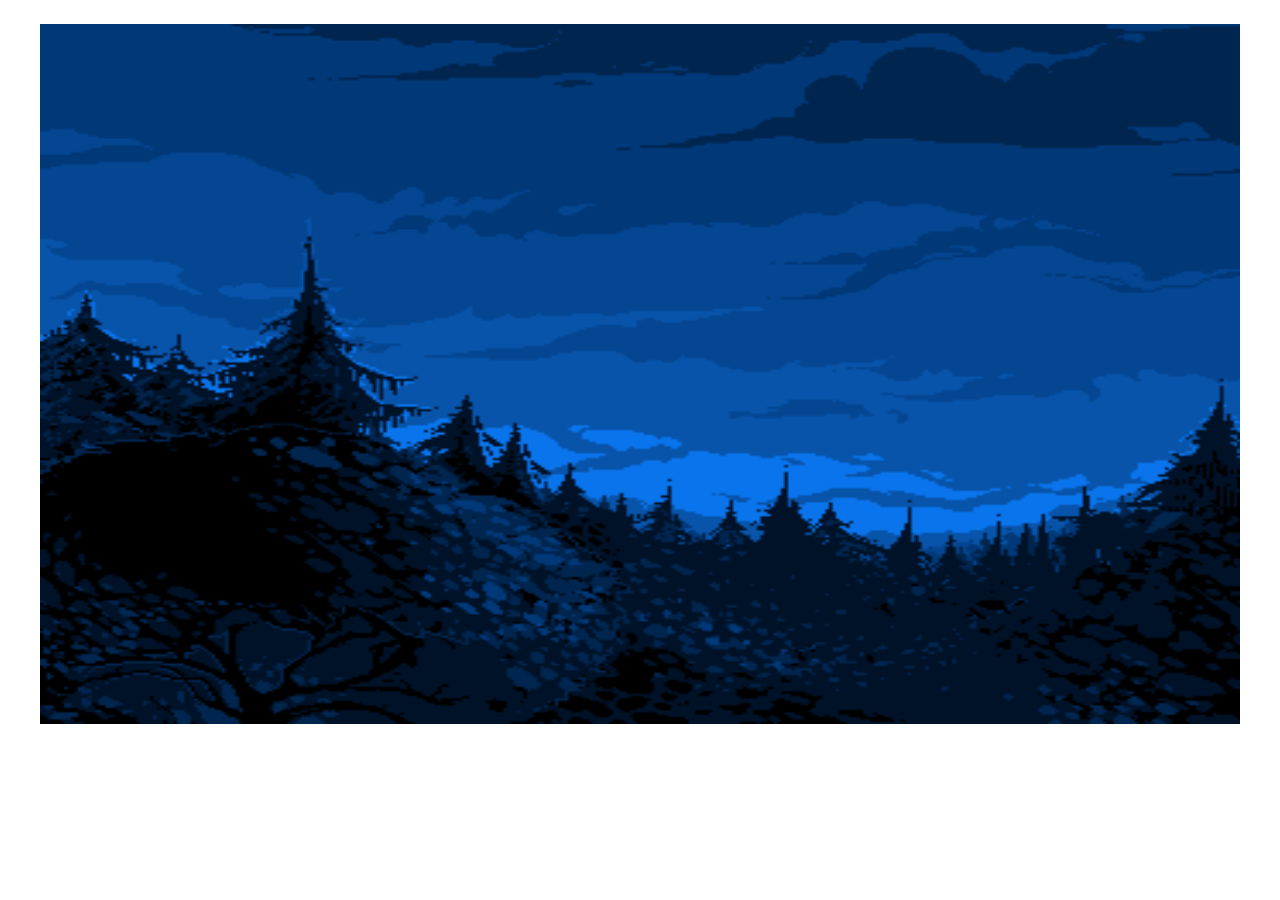
<file: index2.html>
<html>
    <head>
        <title>TODO supply a title</title>
        <meta charset="UTF-8">
        <meta name="viewport" content="width=device-width, initial-scale=1.0">
        <link href="style2.css" rel="stylesheet" type="text/css"/>
    </head>
    <body>
        <div class="slider">
<ul>
<li>
    <img src="uno.png" width="300" height="700"/>
</li>
<li>
    
    <img src="dos.png" width="300" height="700"/>
</li>

</ul>
</div>

    </body>
</html>
</file>
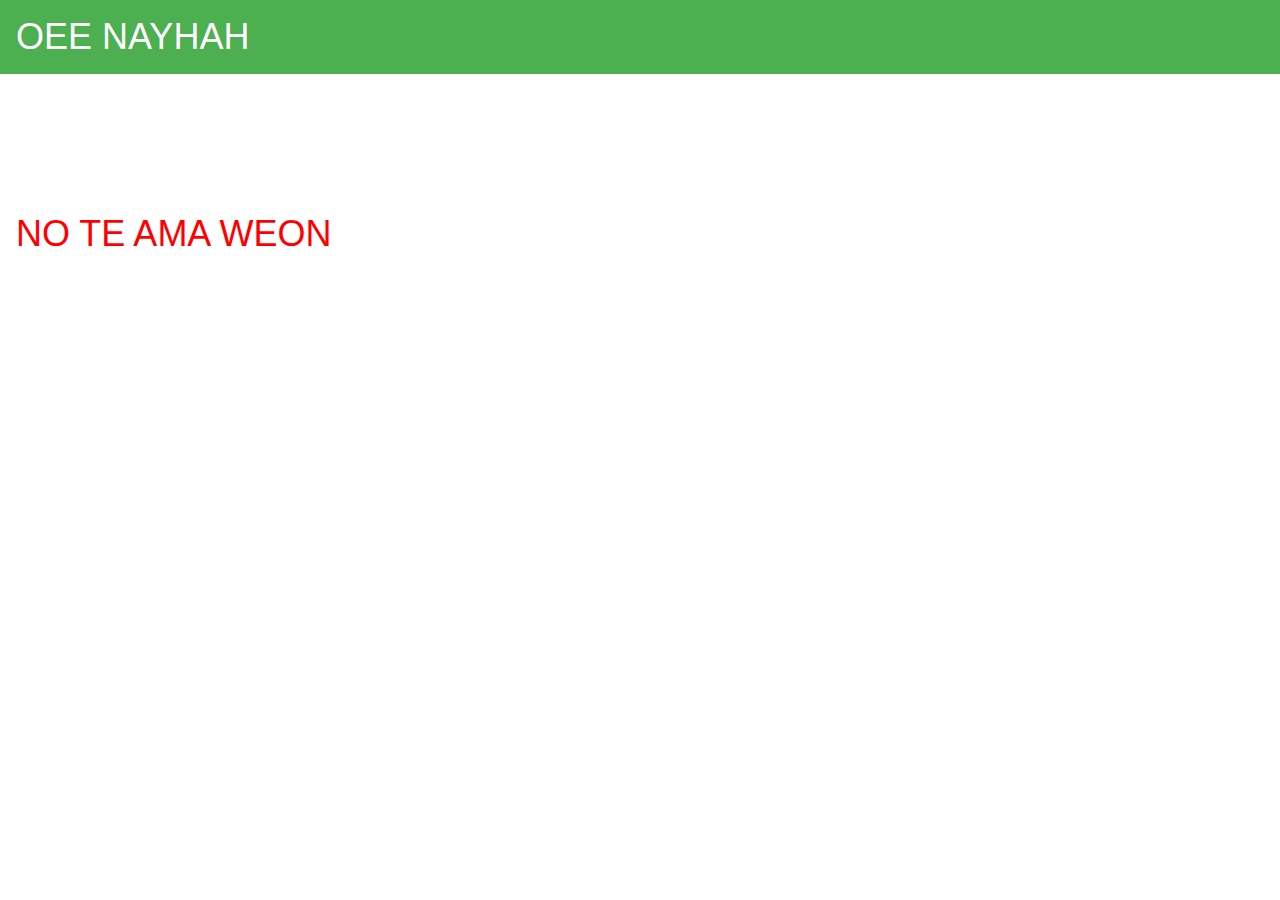
<file: oee.html>
<!DOCTYPE html>
<html>
<title>W3.CSS</title>
<meta name="viewport" content="width=device-width, initial-scale=1">
<link rel="stylesheet" href="https://www.w3schools.com/w3css/4/w3.css">

<body>

<div class="w3-container w3-green">
  <h1>OEE NAYHAH</h1>  
</div>

<div class="w3-row-padding">
    <div class="w3-third" style="color: red; line-height: 300px;">
    <h1>NO TE AMA WEON</h1>
    
  </div>
</div>

</body>
</html>
</file>
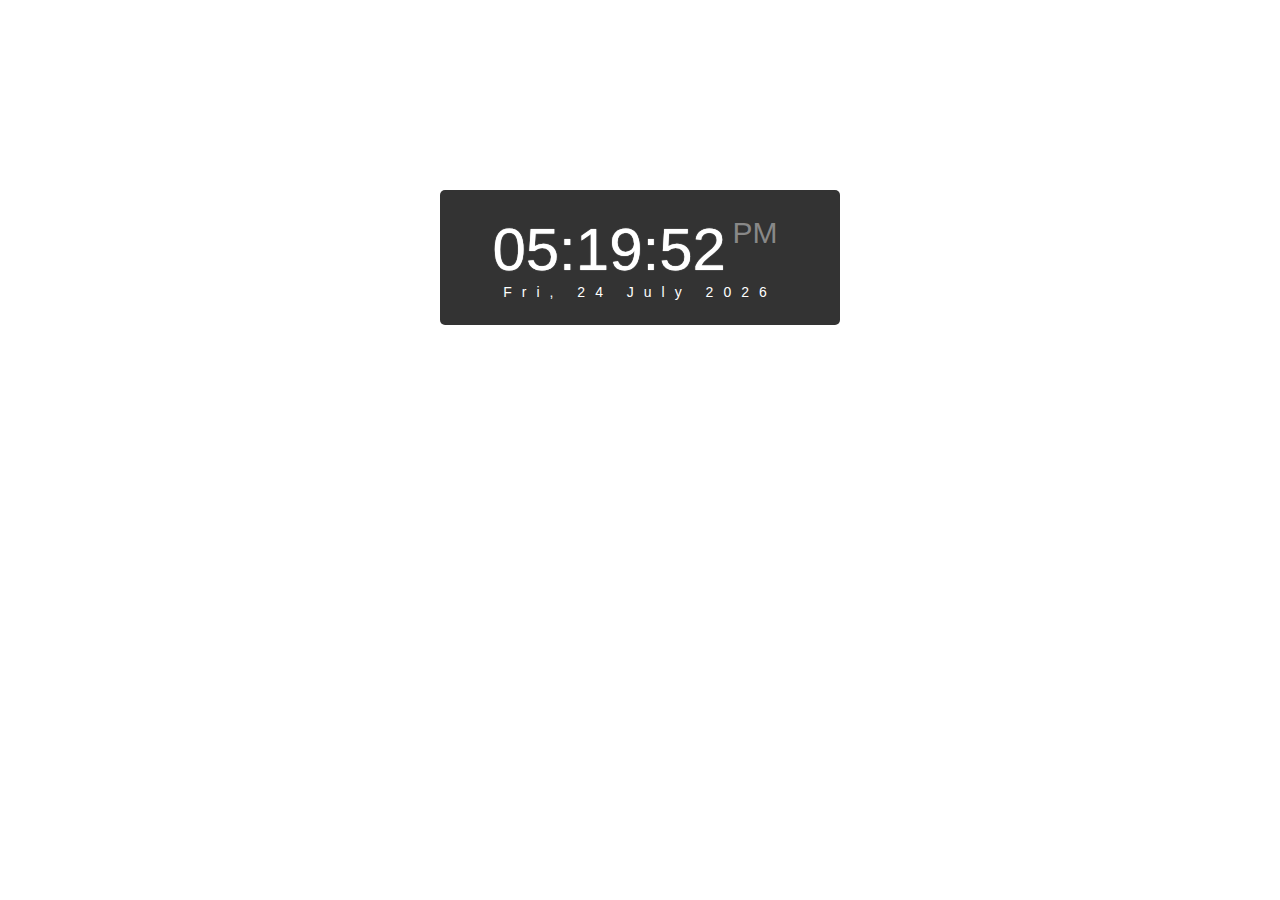
<file: Reloj.html>
<html>
    <head>
        <title>TODO supply a title</title>
        <meta charset="UTF-8">
        <meta name="viewport" content="width=device-width, initial-scale=1.0">
        <link href="reloj.css" rel="stylesheet" type="text/css"/>
        <script>
function startTime() {
    var today = new Date();
    var hr = today.getHours();
    var min = today.getMinutes();
    var sec = today.getSeconds();
    ap = (hr < 12) ? "<span>AM</span>" : "<span>PM</span>";
    hr = (hr == 0) ? 12 : hr;
    hr = (hr > 12) ? hr - 12 : hr;
    //Add a zero in front of numbers<10
    hr = checkTime(hr);
    min = checkTime(min);
    sec = checkTime(sec);
    document.getElementById("clock").innerHTML = hr + ":" + min + ":" + sec + " " + ap;
    
    var months = ['January', 'February', 'March', 'April', 'May', 'June', 'July', 'August', 'September', 'October', 'November', 'December'];
    var days = ['Sun', 'Mon', 'Tue', 'Wed', 'Thu', 'Fri', 'Sat'];
    var curWeekDay = days[today.getDay()];
    var curDay = today.getDate();
    var curMonth = months[today.getMonth()];
    var curYear = today.getFullYear();
    var date = curWeekDay+", "+curDay+" "+curMonth+" "+curYear;
    document.getElementById("date").innerHTML = date;
    
    var time = setTimeout(function(){ startTime() }, 500);
}
function checkTime(i) {
    if (i < 10) {
        i = "0" + i;
    }
    return i;
}
</script>
    </head>
    
        <body onload="startTime()">
<div id="clockdate">
  <div class="clockdate-wrapper">
    <div id="clock"></div>
    <div id="date"></div>
  </div>
</div>
    </body>
</html>
</file>
<file: style2.css>
.slider {
	width: 95%;
	margin: auto;
	overflow: hidden;
}
.slider ul {
	display: flex;
	padding: 0;
	width: 400%;
	animation: cambio 20s infinite alternate linear;
}
.slider li {
	width: 100%;
	list-style: none;
}
.slider img {
	width: 100%;
}
@keyframes cambio {
	0% {margin-left: 0;}
	20% {margin-left: 0;}
	25% {margin-left: -100%;}
	45% {margin-left: -100%;}
	50% {margin-left: -200%;}
	70% {margin-left: -200%;}
	75% {margin-left: -300%;}
	100% {margin-left: -300%;}
}
</file>
<file: reloj.css>
.clockdate-wrapper {
    background-color: #333;
    padding:25px;
    max-width:350px;
    width:100%;
    text-align:center;
    border-radius:5px;
    margin:0 auto;
    margin-top:15%;
}
#clock{
    background-color:#333;
    font-family: sans-serif;
    font-size:60px;
    text-shadow:0px 0px 1px #fff;
    color:#fff;
}
#clock span {
    color:#888;
    text-shadow:0px 0px 1px #333;
    font-size:30px;
    position:relative;
    top:-27px;
    left:-10px;
}
#date {
    letter-spacing:10px;
    font-size:14px;
    font-family:arial,sans-serif;
    color:#fff;
}
</file>
